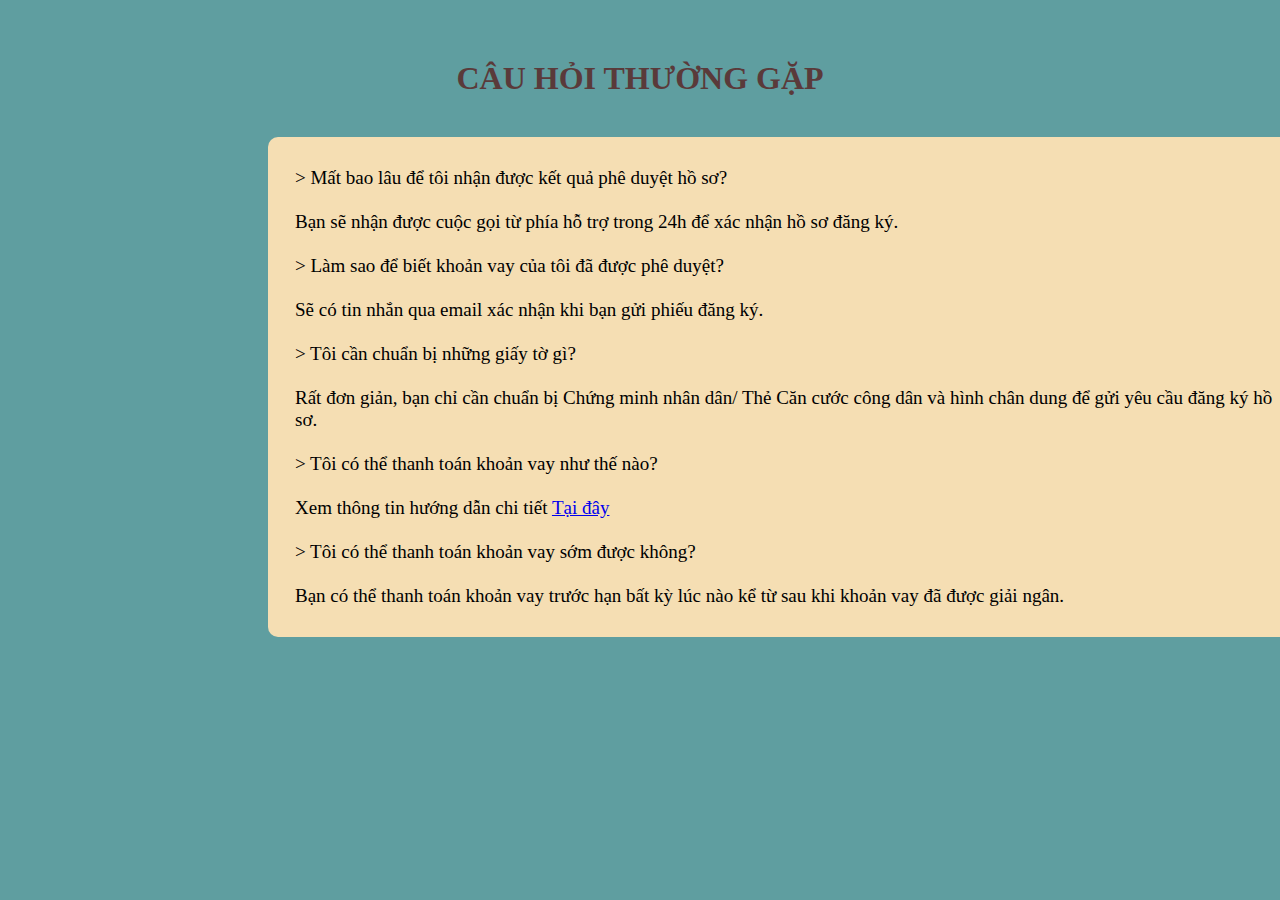
<file: cauhoi.html>
<!DOCTYPE html>
<html lang="en">
<head>
    <meta charset="UTF-8">
    <title>Câu hỏi thường gặp</title>
    <style>
        body{
            background-color:cadetblue;
            text-align: center;
        }
        h1 {
            margin-bottom: 40px;
            margin-top: 60px;
            color: #5a3a3a;
        }
        .text {
            text-align: left;
            font-size: 19px;
            border-radius: 10px;
            background-color: wheat;
            padding-top: 30px;
            padding-bottom: 30px;
            padding-left: 27px;
            width: 1000px;
            margin-left: 260px;
        }
    </style>
</head>
<body>
    <h1>CÂU HỎI THƯỜNG GẶP</h1>
    <div class="text">
        > Mất bao lâu để tôi nhận được kết quả phê duyệt hồ sơ?
        <br>
        <br>
            Bạn sẽ nhận được cuộc gọi từ phía hỗ trợ trong 24h để xác nhận hồ sơ đăng ký.
        <br>
        <br>
        > Làm sao để biết khoản vay của tôi đã được phê duyệt?
        <br>
        <br>
            Sẽ có tin nhắn qua email xác nhận khi bạn gửi phiếu đăng ký.
        <br>
        <br>
        > Tôi cần chuẩn bị những giấy tờ gì?
        <br>
        <br>
        Rất đơn giản, bạn chỉ cần chuẩn bị Chứng minh nhân dân/ Thẻ Căn cước công dân và hình chân dung để gửi yêu cầu đăng ký hồ sơ.
        <br>
        <br>
        > Tôi có thể thanh toán khoản vay như thế nào?
        <br>
        <br>
        Xem thông tin hướng dẫn chi tiết <a href="thanhtoan.html">Tại đây</a>
        <br>
        <br>
        > Tôi có thể thanh toán khoản vay sớm được không?
        <br>
        <br>
        Bạn có thể thanh toán khoản vay trước hạn bất kỳ lúc nào kể từ sau khi khoản vay đã được giải ngân.
    </div>
    
</body>
</html>
</file>
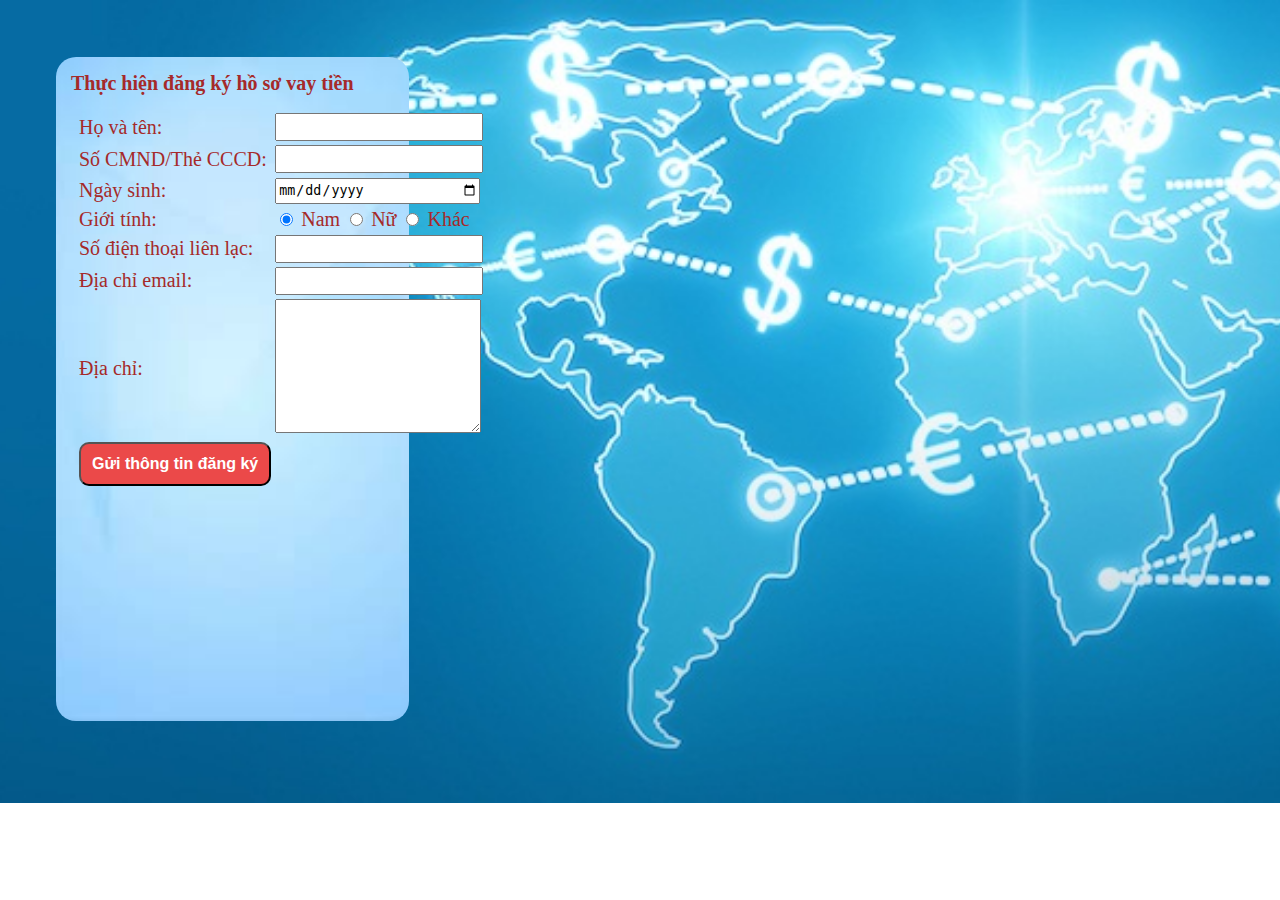
<file: formdangky.html>
<!DOCTYPE html>
<html lang="en">
<head>
    <meta charset="UTF-8">
    <title>Thực hiện đăng ký khoản vay với APA</title>
    <link rel="stylesheet" href="cssFormdangky.css">
    <script src="formdangky.js"></script>
</head>
<body>
    <div class="dangky">
        <div class="text">Thực hiện đăng ký hồ sơ vay tiền</div>
        <table style="margin-left:20px">
            <tr>
                <td>
                    Họ và tên: 
                </td>
                <td>
                    <input type="text" id="name" class="tt">
                </td>
            </tr>
            <tr>
                <td>
                    Số CMND/Thẻ CCCD: 
                </td>
                <td>
                    <input type="text" id="cmnd_cccd" class="tt">
                </td>
            </tr>
            <tr>
                <td>
                    Ngày sinh: 
                </td>
                <td>
                    <input type="date" name="Ngaysinh" max="2022-02-02" class="tt">
                </td>
            </tr>
            <tr>
                <td>
                    Giới tính: 
                </td>
                <td>
                    <input type="radio" name="GioiTinh" value="Nam" class="Gtinh" checked> 
                    <label for="Nam">Nam</label> 
                    <input type="radio" name="GioiTinh" class="Gtinh" value="Nu" > 
                    <label for="Nam">Nữ</label> 
                    <input type="radio" name="GioiTinh" class="Gtinh" value="Khac" >
                    <label for="Nam">Khác</label> 
                </td>
            </tr>
            <tr>
                <td>
                    Số điện thoại liên lạc: 
                </td>
                <td>
                    <input type="text" id="sdt" class="tt">
                </td>
            </tr>
            <tr>
                <td>
                    Địa chỉ email: 
                </td>
                <td>
                    <input type="text" id="email" class="tt">
                </td>
            </tr>
            <tr>
                <td>
                    Địa chỉ: 
                </td>
                <td>
                    <textarea name="Diachi" id="Diachi" cols="65" rows="5" col="5" style="width: 200px; height: 128px;"></textarea>    
                </td>
            </tr>
            <tr>
                <td>
                    <input onclick="xacthuc()" type="button" value="Gửi thông tin đăng ký" class="xacnhan">
                </td>
            </tr>
        </table>
    </div>
</body>
</html>
</file>
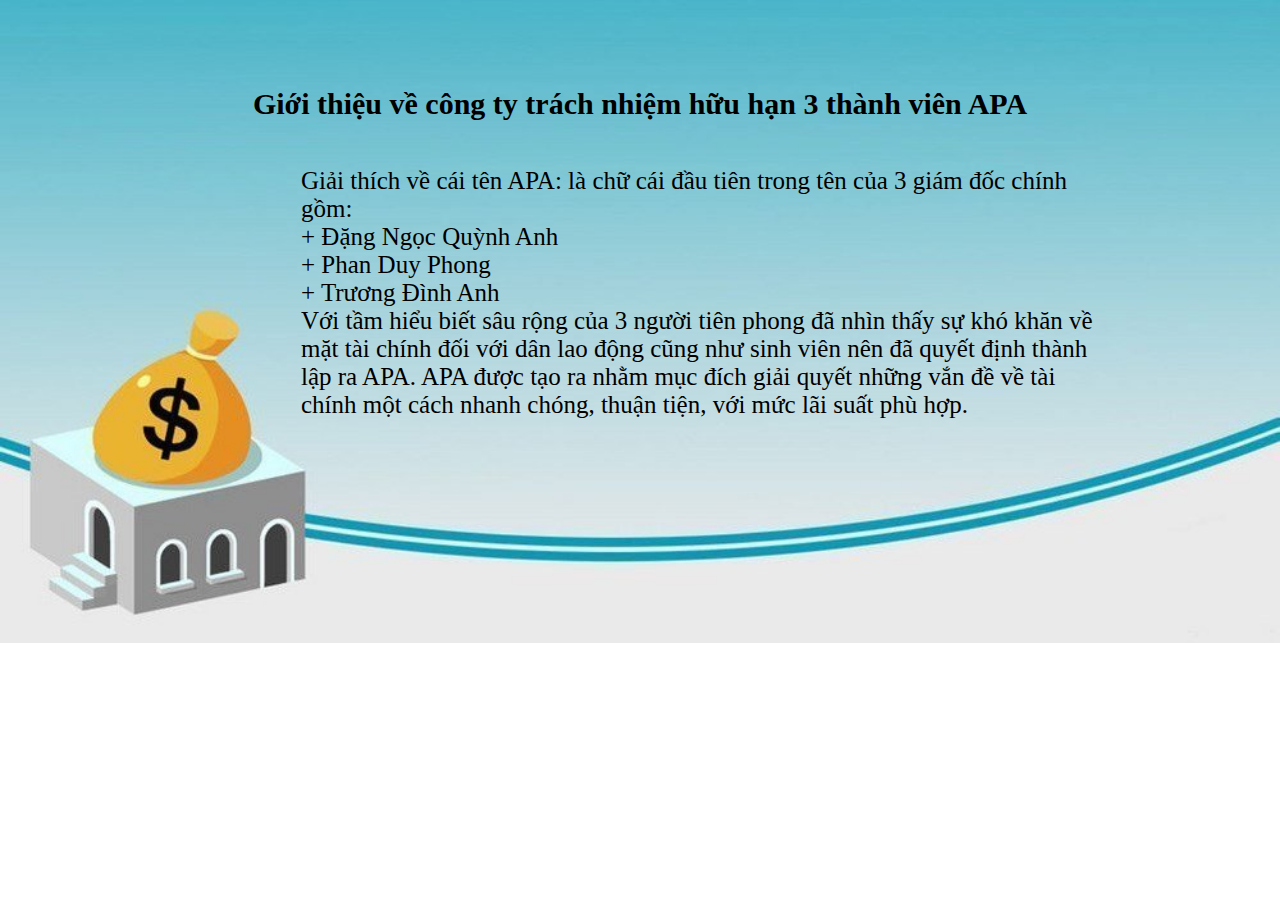
<file: gioithieu.html>
<!DOCTYPE html>
<html lang="en">
<head>
    <meta charset="UTF-8">
    <title>Giới thiệu</title>
    <style>
        body {
            background-image: url(Image/hinh-nen-powerpoint-tien-te-2.jpg);
            background-position: center;
            background-repeat: no-repeat;
            background-size: cover;
            height: 230px;
            text-align: center;
            padding-top: 79px;
            font-size: 30px;
            font-family: cursive;
            font-weight: bold;
        }
        .text{
            text-align: left;
            padding-left: 293px;
            padding-right: 171px;
            color: black;
            font-size: 25px;
            margin-top: 46px;
            font-weight: 100;

        }
    </style>
</head>
<body>
    Giới thiệu về công ty trách nhiệm hữu hạn 3 thành viên APA
    <br>
    <div class="text">
        Giải thích về cái tên APA: là chữ cái đầu tiên trong tên của 3 giám đốc chính gồm: 
        <br>
        + Đặng Ngọc Quỳnh Anh
        <br>
        + Phan Duy Phong
        <br>
        + Trương Đình Anh
        <br>
        Với tầm hiểu biết sâu rộng của 3 người tiên phong đã nhìn thấy sự khó khăn về mặt tài chính đối với dân lao động cũng như sinh viên nên đã quyết định thành lập ra APA. APA được tạo ra nhằm mục đích giải quyết những vắn đề về tài chính một cách nhanh chóng, thuận tiện, với mức lãi suất phù hợp.
    </div>
    
</body>
</html>
</file>
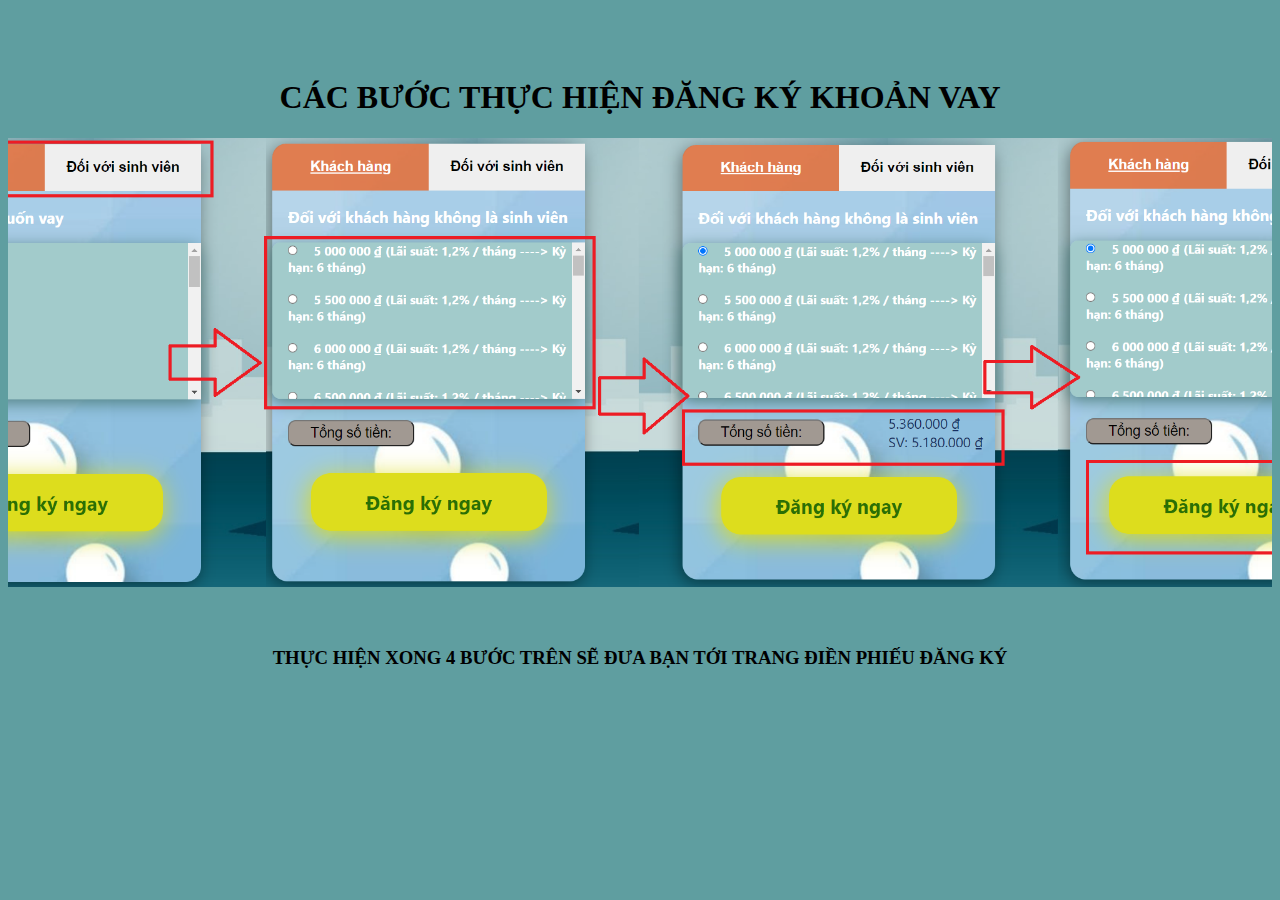
<file: huongdan.html>
<!DOCTYPE html>
<html lang="en">
<head>
    <meta charset="UTF-8">
    <title>Hướng dẫn newbei</title>
    <style>
        body{
            padding-top: 50px;
            background-color:cadetblue;
            
        }
        .b1 {
            background-image: url(Image/Không\ có\ tiêu\ đề.png);
            background-position: center;
            background-repeat: no-repeat;
            background-size: cover;
            width: 100%;
            height: 449px;
        }
        h1,h3{
            text-align: center;
        }
        h3 {
            margin-top: 60px;
        }
        .text{
            font-size: 15px;
        }
    </style>
</head>
<body>
    <h1>CÁC BƯỚC THỰC HIỆN ĐĂNG KÝ KHOẢN VAY</h1>
    <div class="b1"></div>
    <h3>THỰC HIỆN XONG 4 BƯỚC TRÊN SẼ ĐƯA BẠN TỚI TRANG ĐIỀN PHIẾU ĐĂNG KÝ</h3>
</body>
</html>
</file>
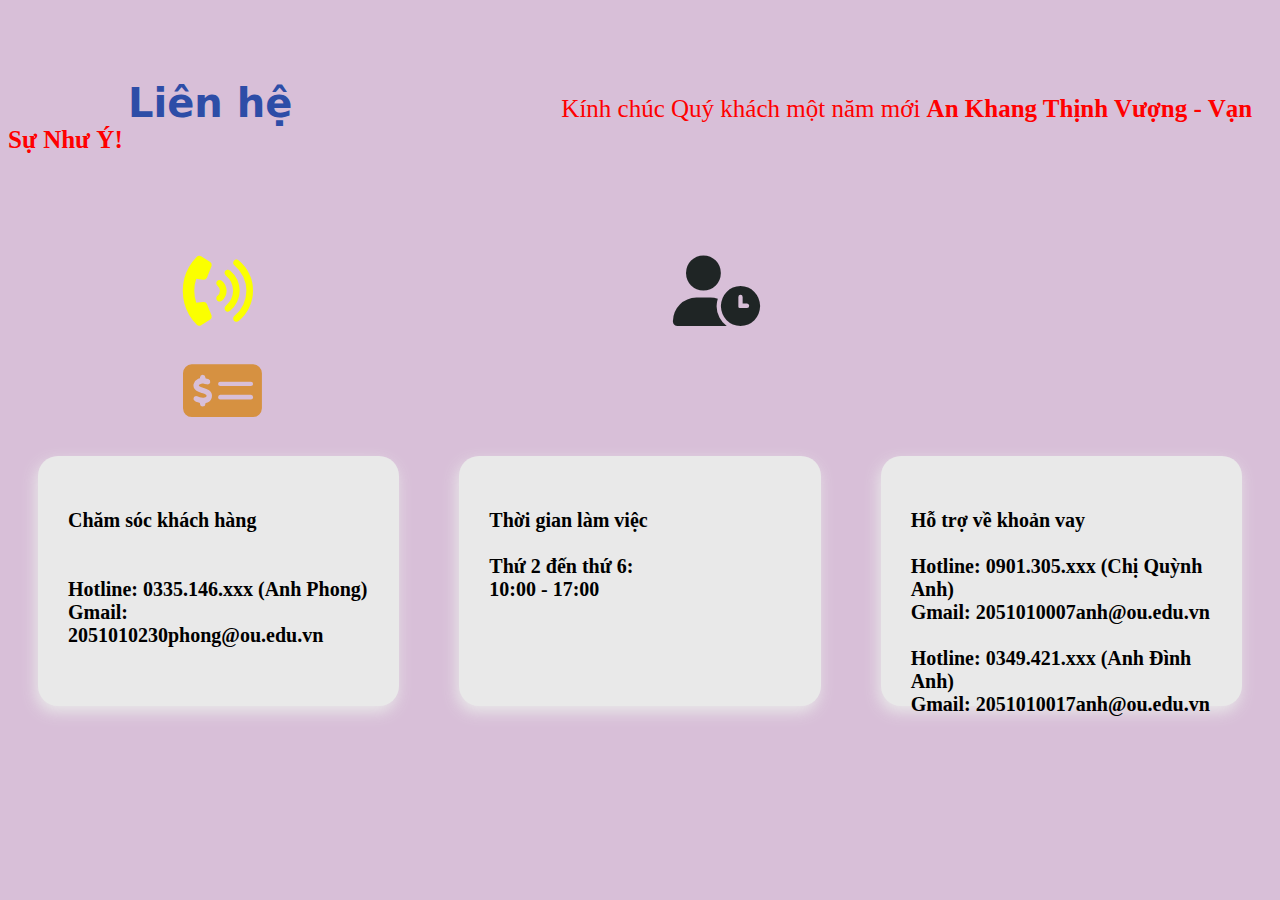
<file: lienhe.html>
<!DOCTYPE html>
<html lang="en">
<head>
    <meta charset="UTF-8">
    <title>Liên hệ</title>
    <link rel="stylesheet" href="https://cdnjs.cloudflare.com/ajax/libs/font-awesome/6.0.0-beta3/css/all.min.css">
    <style>
        body{
            background-color:thistle;
        }
        .sp {
    font-size: 40px;
    font-weight: bold;
    font-family: system-ui;
    color: #2d4da7;
    margin: 120px;
}
.sp1 {
    padding-left: 145px;
    font-size: 25px;
    color: red;
}
.sp2{
    font-weight: bold;
}
        i {
    font-size: 70px;
    margin-left: 175px;
    margin-right: 241px;
    margin-top: 30px;
    color: rgb(251 255 0);
}
        .tx{
            display: flex;
        }
        #tt {
    width: 75%;
    height: 190px;
    background-color: #e9e9e9;
    margin: 30px;
    border-radius: 20px;
    box-shadow: -2px 6px 15px #e9e9e9;
    padding: 30px;
    font-weight: bold;
    font-size: 20px;
}
#clock
{
    color: rgb(31, 37, 37);
}
#kh{
    color:rgb(214, 145, 65) ;
}
    </style>
</head>
<body>
    <br><br><br><br>
    <span class="sp">Liên hệ</span> <span class="sp1">Kính chúc Quý khách một năm mới <span class="sp2">An Khang Thịnh Vượng - Vạn Sự Như Ý!</span></span>
    <br><br><br><br><br>
    <i class="fas fa-phone-volume"></i>
    <i class="fas fa-user-clock" id="clock"></i>
    <i class="fas fa-money-check-alt" id="kh"></i>
   <div class="tx">
        <div id="tt">
            <br>
            Chăm sóc khách hàng
            <br><br><br>
            Hotline: 0335.146.xxx (Anh Phong)
            <br>
            Gmail: 2051010230phong@ou.edu.vn    
        </div>
        <div id="tt">
            <br>
            Thời gian làm việc
            <br><br>
            Thứ 2 đến thứ 6:
            <br>
            10:00 - 17:00
        </div>
        <div id="tt">
            <br>
            Hỗ trợ về khoản vay
            <br><br>
            Hotline: 0901.305.xxx (Chị Quỳnh Anh)
            <br>
            Gmail: 2051010007anh@ou.edu.vn
            <br>
            <br>
            Hotline: 0349.421.xxx (Anh Đình Anh)
            <br>
            Gmail: 2051010017anh@ou.edu.vn  
        </div>
   </div>
    
</body>
</html>
</file>
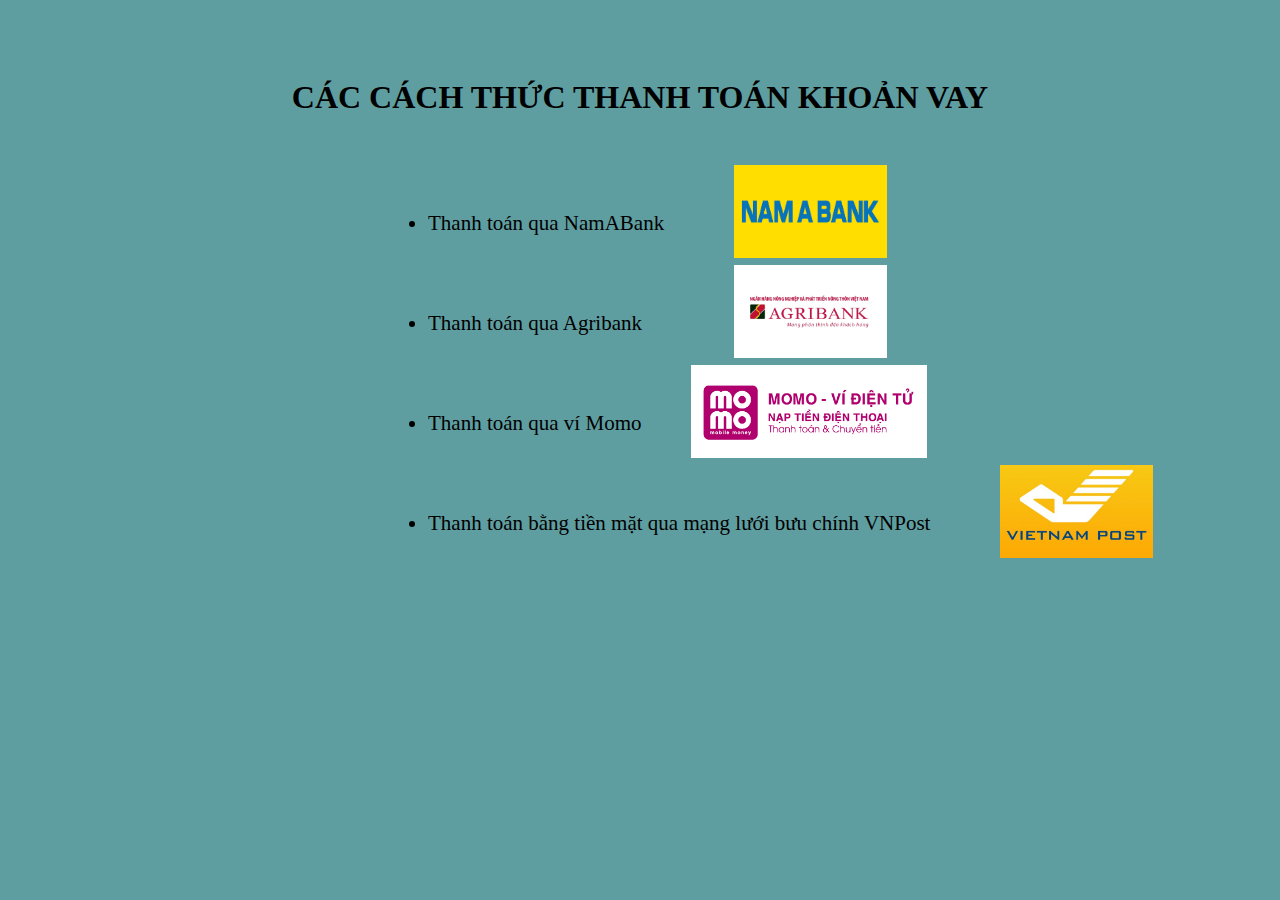
<file: thanhtoan.html>
<!DOCTYPE html>
<html lang="en">
<head>
    <meta charset="UTF-8">
    <title>Cách thức thanh toán</title>
    <style>
        body{
            padding-top: 50px;
            background-color:cadetblue;
            text-align: center;
        }
        h1 {
            margin-bottom: 95px;
        }
        li {
            text-align: left;
            margin-left: 420px;
            font-size: 21px;
            margin-bottom: 75px;
        }
        .nab {
            background-image: url(Image/Logo_Nam_A_Bank.jpg);
            background-position: center;
            background-size: cover;
            padding-left: 153px;
            padding-top: 46px;
            padding-bottom: 23px;
            margin-left: 70px;
        }
        .agrib{
            background-image: url(Image/Logo-Agribank.jpg);
            background-position: center;
            background-size: cover;
            padding-left: 153px;
            padding-top: 46px;
            padding-bottom: 23px;
            margin-left: 92px;
        }
        .mm {
            background-image: url(Image/LOGO-MOMO.jpg);
            background-position: center;
            background-size: cover;
            padding-left: 236px;
            padding-top: 46px;
            padding-bottom: 23px;
            margin-left: 50px;
        }
        .vnp
        {
            background-image: url(Image/LOGO-VNPOST.jpg);
            background-position: center;
            background-size: cover;
            padding-left: 153px;
            padding-top: 46px;
            padding-bottom: 23px;
            margin-left: 70px;
        }
    </style>
</head>
<body>
  <h1>CÁC CÁCH THỨC THANH TOÁN KHOẢN VAY</h1>
  <li>Thanh toán qua NamABank <span class="nab"></span></li> 
  <li>Thanh toán qua Agribank <span class="agrib"></span></li>
  <li>Thanh toán qua ví Momo <span class="mm"></span></li>
  <li>Thanh toán bằng tiền mặt qua mạng lưới bưu chính VNPost <span class="vnp"></span></li>
</body>
</html>
</file>
<file: cssFormdangky.css>
body{
    background-image: url(Image/LIEN-HE-VAY-TIEN.jpg);
    height: 82vh;
    background-position: center;
    background-repeat: no-repeat;
    background-size: cover;
    padding-top: 49px;
    padding-left: 48px;
}
.dangky{
    background-image: url(Image/images.jpg);
    background-position: center;
    background-repeat: no-repeat;
    background-size: cover; 
    height: 90%;
    width: 29%;
    border-radius: 20px;
    color: brown;
    font-size: 20px;
}
.text{
    font-weight: bold;
    padding: 15px;
}
.tt{
    z-index: 1;
    height: 22px;
    color: black;
    width: 200px;
}
.xacnhan
{
    padding: 11px;
    font-size: 16px;
    background-color: #eb4949;
    color: white;
    font-weight: bold;
    border-radius: 10px;
}
.rreset {
    padding-left: 142px;
}
</file>
